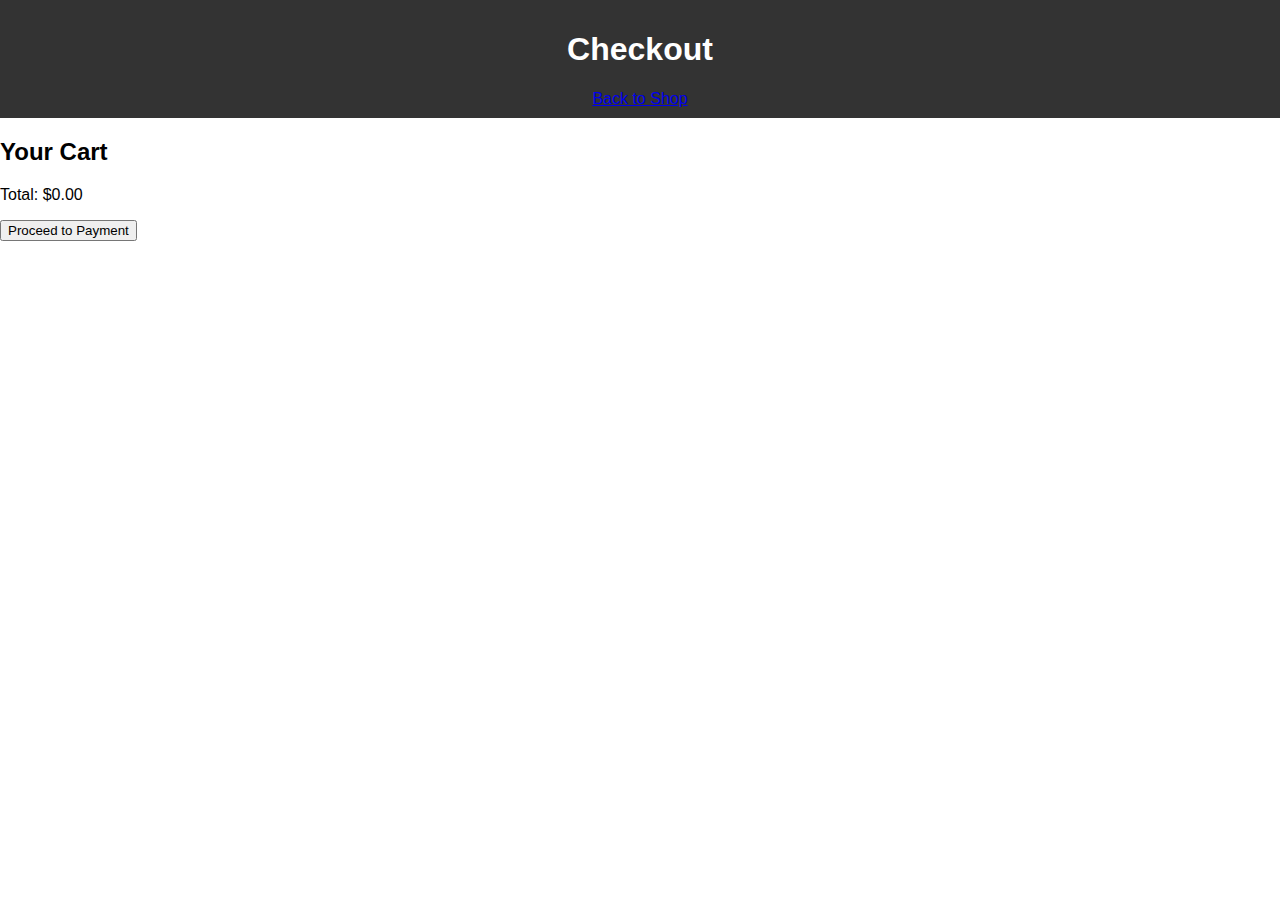
<file: checkout.html>
<!DOCTYPE html>
<html lang="en">
<head>
    <meta charset="UTF-8">
    <meta name="viewport" content="width=device-width, initial-scale=1.0">
    <title>Checkout</title>
    <link rel="stylesheet" href="styles.css">
    <script defer src="checkout.js"></script>
</head>
<body>

    <header>
        <h1>Checkout</h1>
        <a href="index.html">Back to Shop</a>
    </header>

    <section id="cart">
        <h2>Your Cart</h2>
        <div id="cart-items"></div>
        <p>Total: <span id="total-price">$0.00</span></p>
        <button id="pay">Proceed to Payment</button>
    </section>

    <div id="payment-modal" class="modal">
        <div class="modal-content">
            <span class="close">&times;</span>
            <h2>Enter Payment Details</h2>
            <input type="text" id="card-number" placeholder="Card Number">
            <input type="text" id="expiry" placeholder="Expiry Date">
            <input type="text" id="cvv" placeholder="CVV">
            <button id="confirm-payment">Pay Now</button>
        </div>
    </div>

</body>
</html>
</file>
<file: styles.css>
/* Reset Styles */
body {
    font-family: Arial, sans-serif;
    margin: 0;
    padding: 0;
}

/* Dark Mode */
body.dark-mode {
    background: #121212;
    color: #fff;
}
.dark-mode nav {
    background: #222;
}
.dark-mode .modal-content {
    background: #444;
}

/* Header & Navigation */
header {
    background: #333;
    color: white;
    padding: 10px;
    text-align: center;
}

/* Search & Filter */
.search-filter {
    text-align: center;
    padding: 10px;
}

/* Product Cards */
.product-list {
    display: flex;
    justify-content: center;
    gap: 20px;
}

.product-card {
    border: 1px solid #ddd;
    padding: 10px;
    text-align: center;
}

/* Modal */
.modal {
    display: none;
    position: fixed;
    width: 100%;
    height: 100%;
    background: rgba(0, 0, 0, 0.5);
    justify-content: center;
    align-items: center;
}
</file>
